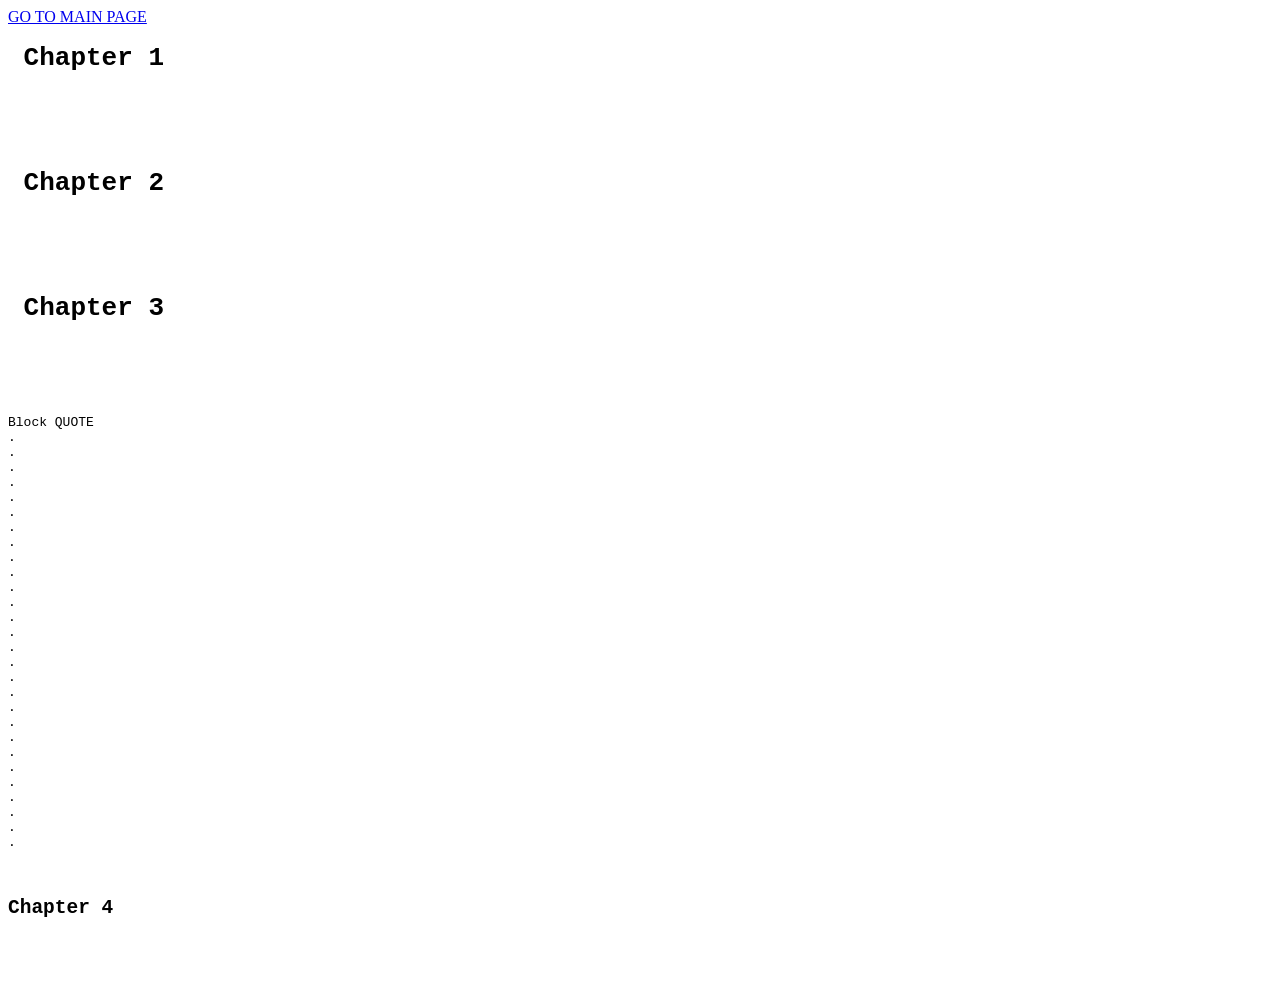
<file: index1.html>
<!DOCTYPE html>
<html lang="en">
<head>
    <title>
        Culmibo the Security Dog
    </title>

</head>
<body>
<a href="index.html">GO TO MAIN PAGE</a>

<pre>
<h1> Chapter 1 </h1>



<h1> Chapter 2 </h1>



<h1> Chapter 3 </h1>




Block QUOTE
.
.
.
.
.
.
.
.
.
.
.
.
.
.
.
.
.
.
.
.
.
.
.
.
.
.
.
.


<h2 id="C4">Chapter 4</h2>


</pre>


</body>

</html>
</file>
